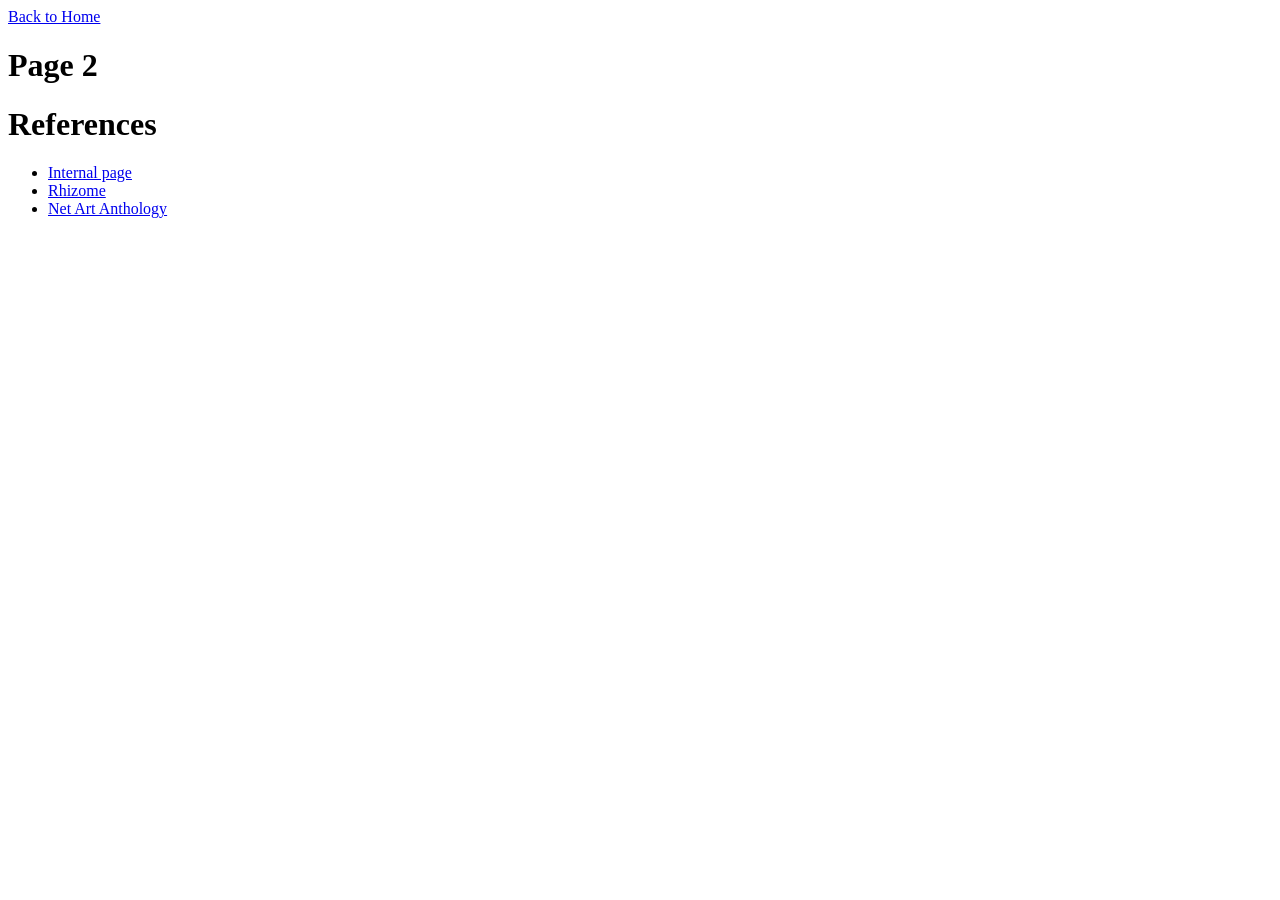
<file: MOHAMMAD OFFICAL ASSIGNMENT/page2.html>
<!DOCTYPE html>
<html lang="en">
<head><meta charset="utf-8"><title>Page 2</title></head>
<body>
  <a href="page1.html">Back to Home</a>
  <h1>Page 2</h1>
</body>
</html>


<!DOCTYPE html>
<html lang="en">
<head><meta charset="utf-8"><title>Links</title></head>
<body>
  <h1>References</h1>
  <ul>
    <li><a href="page2.html">Internal page</a></li>
    <li><a href="https://rhizome.org/">Rhizome</a></li>
    <li><a href="https://anthology.rhizome.org/">Net Art Anthology</a></li>
  </ul>
</body>
</html>
</file>
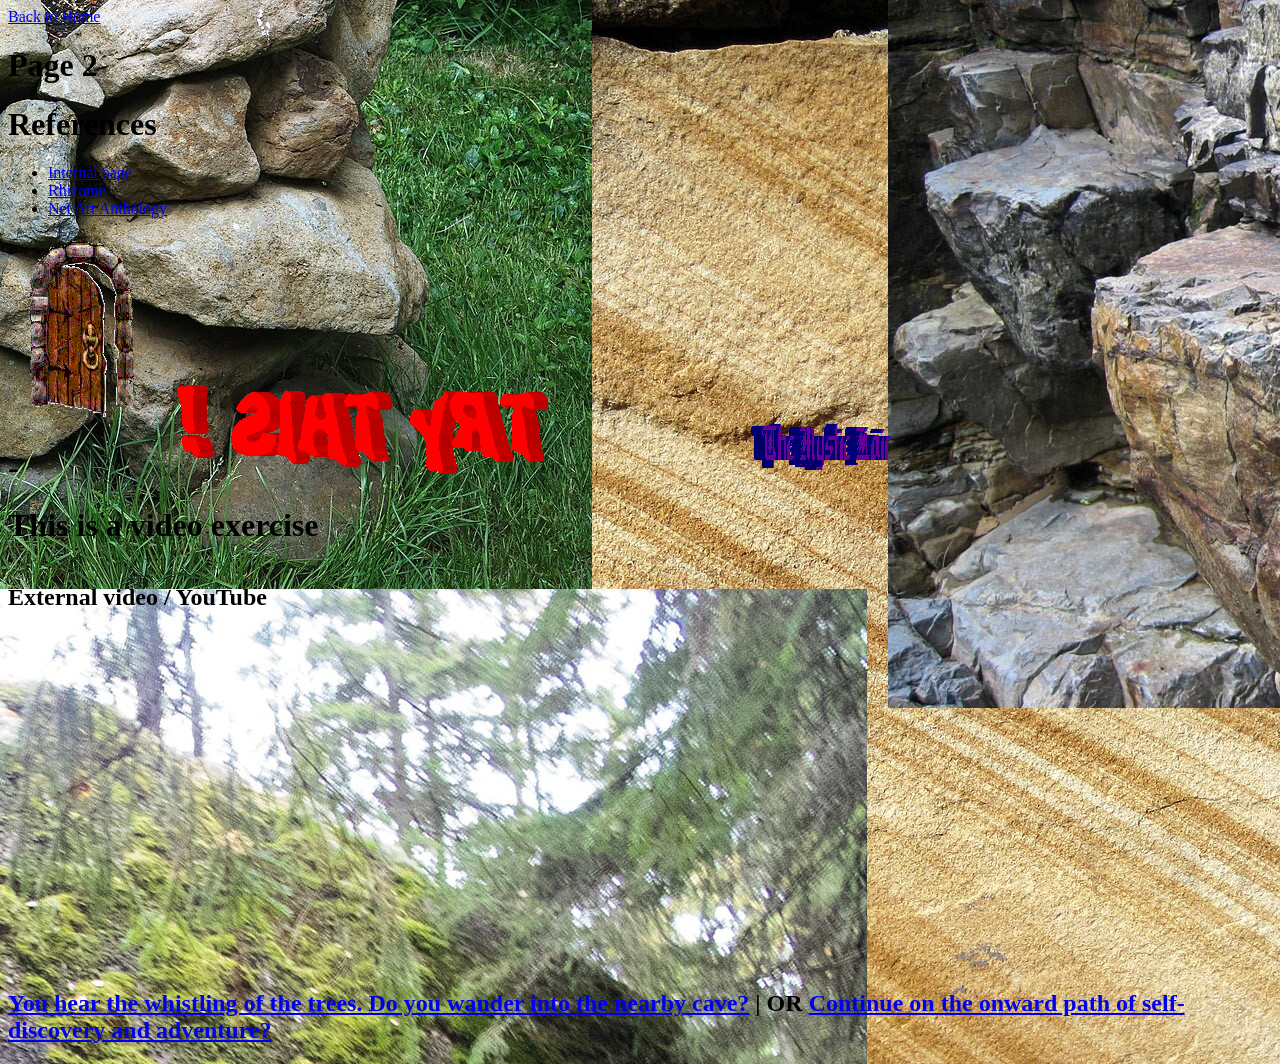
<file: Mohammad-TWO-main/MOHAMMAD OFFICAL ASSIGNMENT/page2.html>
<!DOCTYPE html>
<html lang="en">
<head><meta charset="utf-8"><title>Page 2</title></head>
<body>
  <body style="background:url(Assets/_Liesegang_banding__in_quartzose_sandstone_\(Upper_Paleozoic;_quarry_near_Crossville\,_Tennessee\,_USA\)_2_\(40280403530\).jpg)">
  <a href="page1.html">Back to Home</a>
  <h1>Page 2</h1>
</body>
</html>


<!DOCTYPE html>
<html lang="en">
<head><meta charset="utf-8"><title>Links</title></head>
<body>
  <h1>References</h1>
  <ul>
    <li><a href="page2.html">Internal page</a></li>
    <li><a href="https://rhizome.org/">Rhizome</a></li>
    <li><a href="https://anthology.rhizome.org/">Net Art Anthology</a></li>
  </ul>

  <h1> -
  <img src="Assets/4EESLD376SQSMLMDFKQTDRGLFX7CBZNJ.gif">
  <img src="Assets/RIFQTJT4ZKWCMN5DTBLSK6QALCNS3AYR.gif">
  <img src="Assets/A6TMIBVD3RL2CMRF2FGBVOMP2I3MMEG3.gif">
</h1>

<style>
.video-box {

width: 400px;
margin-bottom: 40px;

animation: move 3s infinite;

}

video, iframe {

width: 100%;

}
</style>

    <h1>This is a video exercise</h1>

    <div class="video-box">
        
</a>
    </div>

    <div class="video-box">

      <h2>External video / YouTube</h2>
      
      <iframe width="560" 
      height="315" 

      src="https://www.youtube.com/embed/239d5JM161Q?si=4FpO_N7CtltpCgwP" title="YouTube video player" frameborder="0" allow="accelerometer; autoplay; clipboard-write; encrypted-media; gyroscope; picture-in-picture; web-share" referrerpolicy="strict-origin-when-cross-origin" allowfullscreen></iframe>
  

    </div>

    <nav>
    <h1><a href="page2.html">You hear the whistling of the trees. Do you wander into the nearby cave?</a> |
    OR
    <a href="page5-mysterypage.html">Continue on the onward path of self-discovery and adventure?</a>
  </nav> </h1>

</body>
</html>
</file>
